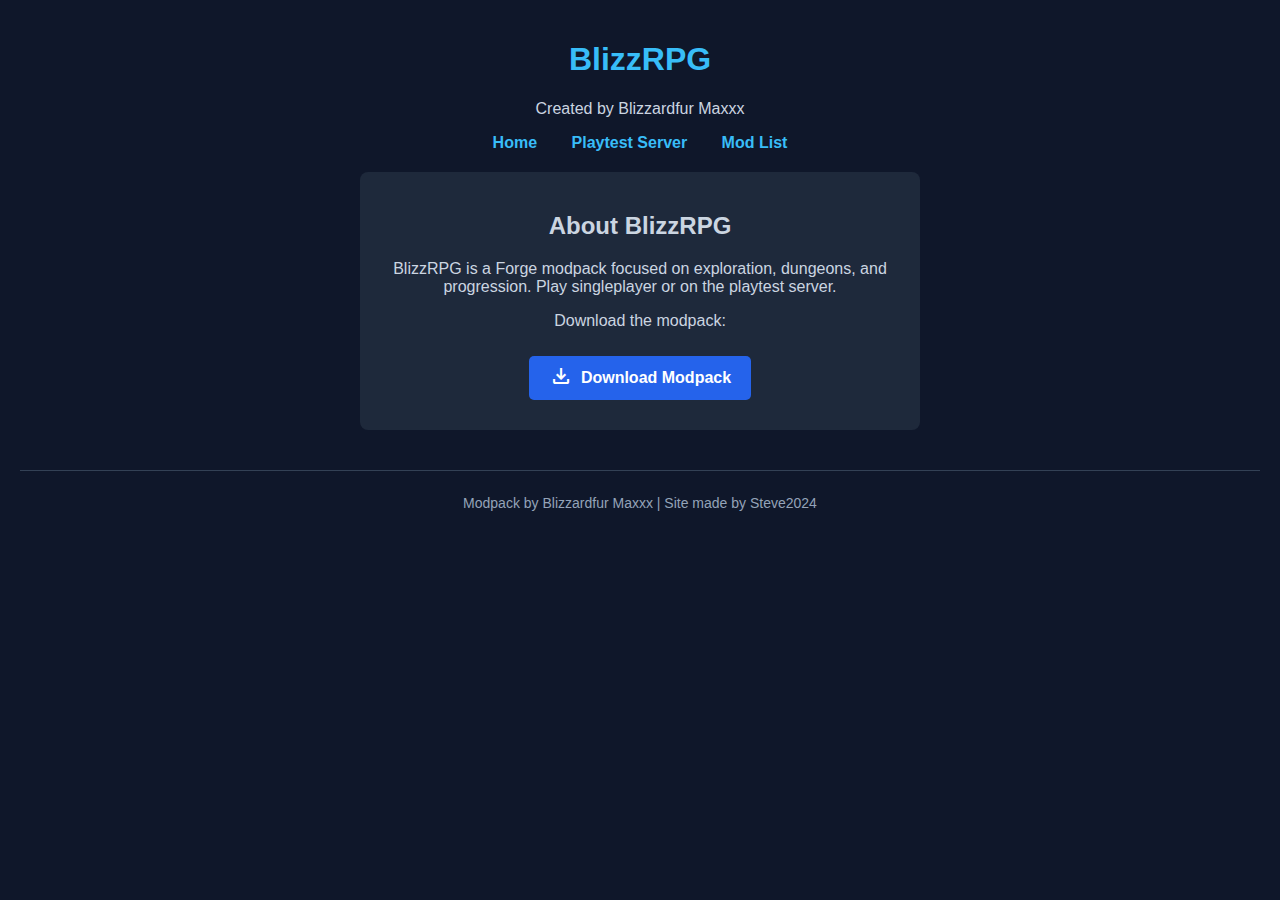
<file: index.html>
<!DOCTYPE html>
<html lang="en">
<head>
    <meta charset="UTF-8">
    <meta name="viewport" content="width=device-width, initial-scale=1.0">
    <title>BlizzRPG - Home</title>
    <link rel="stylesheet" href="style.css">
    <link rel="stylesheet" href="https://fonts.googleapis.com/css2?family=Material+Symbols+Outlined:wght@400&display=swap">
    <script>
    document.fonts.ready.then(() => {
        document.body.classList.add('fonts-loaded');
    });
</script>
</head>
<body>

    <h1>BlizzRPG</h1>
    <p>Created by Blizzardfur Maxxx</p>

    <div class="nav">
        <a href="index.html">Home</a>
        <a href="server.html">Playtest Server</a>
        <a href="mods.html">Mod List</a>
    </div>

    <div class="content">
        <h2>About BlizzRPG</h2>
        <p>BlizzRPG is a Forge modpack focused on exploration, dungeons, and progression. 
        Play singleplayer or on the playtest server.</p>

        <p>Download the modpack:</p>
        <a href="https://cdn.discordapp.com/attachments/1298814049236156487/1298814115644575836/BlizzRPG_playtest-3.mrpack?ex=67a9f927&is=67a8a7a7&hm=9b5468363342849b846c6dcabfde7a355915bd81ab7bca2bbec9036066aef3fd&" class="btn" download>
            <span class="material-symbols-outlined">download</span> Download Modpack
        </a>
    </div>

    <div class="footer">
        <p>Modpack by Blizzardfur Maxxx | Site made by Steve2024</p>
    </div>

</body>
</html>
</file>
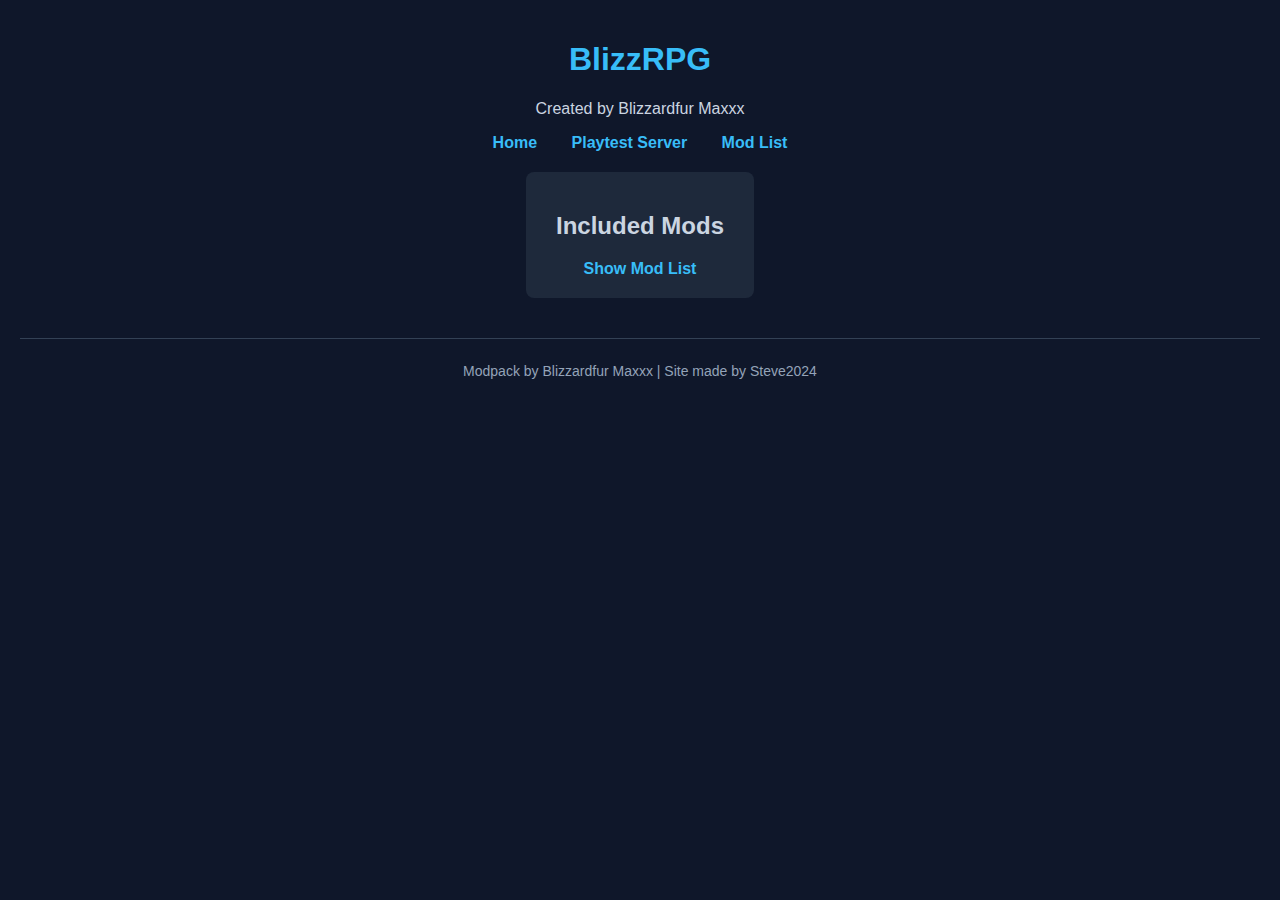
<file: mods.html>
<!DOCTYPE html>
<html lang="en">
<head>
    <meta charset="UTF-8">
    <meta name="viewport" content="width=device-width, initial-scale=1.0">
    <title>BlizzRPG - Mod List</title>
    <link rel="stylesheet" href="style.css">
    <script>
        function toggleModList() {
            let modList = document.getElementById("mod-list");
            modList.style.display = modList.style.display === "none" || modList.style.display === "" ? "block" : "none";
        }
    </script>
</head>
<body>

    <h1>BlizzRPG</h1>
    <p>Created by Blizzardfur Maxxx</p>

    <div class="nav">
        <a href="index.html">Home</a>
        <a href="server.html">Playtest Server</a>
        <a href="mods.html">Mod List</a>
    </div>

    <div class="content">
        <h2>Included Mods</h2>
        <span class="toggle-btn" onclick="toggleModList()">Show Mod List</span>
        
        <div id="mod-list" style="display: none; margin-top: 15px;">
            <table>
                <tr><td>Additional Structures</td></tr>
                <tr><td>Aerial Hell</td></tr>
                <tr><td>Aero Blender</td></tr>
                <tr><td>Aether</td></tr>
                <tr><td>Alex's Caves</td></tr>
                <tr><td>Alex's Mobs</td></tr>
                <tr><td>Ambient Sounds</td></tr>
                <tr><td>AppleSkin</td></tr>
                <tr><td>Aquamirae</td></tr>
                <tr><td>Architectury</td></tr>
                <tr><td>Atlantis</td></tr>
                <tr><td>Bad Optimizations</td></tr>
                <tr><td>Biomes O' Plenty</td></tr>
                <tr><td>Blue Skies</td></tr>
                <tr><td>Bygone Nether</td></tr>
                <tr><td>Caelus</td></tr>
                <tr><td>Call From The Depth</td></tr>
                <tr><td>Citadel</td></tr>
                <tr><td>Cloth Config</td></tr>
                <tr><td>Collective</td></tr>
                <tr><td>Corgilib</td></tr>
                <tr><td>CreativeCore</td></tr>
                <tr><td>Creeper Overhaul</td></tr>
                <tr><td>Curios</td></tr>
                <tr><td>Cut Through</td></tr>
                <tr><td>Default Skill Trees</td></tr>
                <tr><td>Dimensional Doors</td></tr>
                <tr><td>Distant Worlds Reborn</td></tr>
                <tr><td>Divine RPG</td></tr>
                <tr><td>Dungeons and Taverns</td></tr>
                <tr><td>Early Update Pale Garden</td></tr>
                <tr><td>Embeddium</td></tr>
                <tr><td>Enhanced Celestials</td></tr>
                <tr><td>Enhanced Visuals</td></tr>
                <tr><td>Entity Culling</td></tr>
                <tr><td>Eternal Tales</td></tr>
                <tr><td>Fastload Reforged</td></tr>
                <tr><td>Ferrite Core</td></tr>
                <tr><td>Formations</td></tr>
                <tr><td>Formations Nether</td></tr>
                <tr><td>FPS Reducer</td></tr>
                <tr><td>Friends and Foes</td></tr>
                <tr><td>Geckolib</td></tr>
                <tr><td>GlitchCore</td></tr>
                <tr><td>Gravestone</td></tr>
                <tr><td>Ice and Fire</td></tr>
                <tr><td>Immediately Fast</td></tr>
                <tr><td>Incendium</td></tr>
                <tr><td>Jade</td></tr>
                <tr><td>JEI (Just Enough Items)</td></tr>
                <tr><td>JITL</td></tr>
                <tr><td>JMI</td></tr>
                <tr><td>JourneyMap</td></tr>
                <tr><td>Lands of Icaria</td></tr>
                <tr><td>Lithostitched</td></tr>
                <tr><td>Lodestone</td></tr>
                <tr><td>Lost Cities</td></tr>
                <tr><td>MNS</td></tr>
                <tr><td>ModernFix</td></tr>
                <tr><td>More Mob Variants</td></tr>
                <tr><td>Multiverse</td></tr>
                <tr><td>Naturalist</td></tr>
                <tr><td>Necronomicon</td></tr>
                <tr><td>Nether Depths Upgrade</td></tr>
                <tr><td>No Chat Reports</td></tr>
                <tr><td>Nullscape</td></tr>
                <tr><td>Nyfsspiders</td></tr>
                <tr><td>Obscure API</td></tr>
                <tr><td>Oculus</td></tr>
                <tr><td>Packet Fixer</td></tr>
                <tr><td>Patchouli</td></tr>
                <tr><td>Polymorph</td></tr>
                <tr><td>Puffish Attributes</td></tr>
                <tr><td>Puffish Skills</td></tr>
                <tr><td>Puzzles Lib</td></tr>
                <tr><td>Quark</td></tr>
                <tr><td>Quark Oddities</td></tr>
                <tr><td>Radium</td></tr>
                <tr><td>Regions Unexplored</td></tr>
                <tr><td>Resourceful Config</td></tr>
                <tr><td>Resourceful Lib</td></tr>
                <tr><td>River Redux</td></tr>
                <tr><td>Rubidium Extra</td></tr>
                <tr><td>Saturated</td></tr>
                <tr><td>Shadowlands</td></tr>
                <tr><td>Simple Clouds</td></tr>
                <tr><td>Sound Physics Remastered</td></tr>
                <tr><td>Structure Gel</td></tr>
                <tr><td>Tectonic</td></tr>
                <tr><td>TerraBlender</td></tr>
                <tr><td>Terralith</td></tr>
                <tr><td>Terramity</td></tr>
                <tr><td>TFD</td></tr>
                <tr><td>Traveler's Titles</td></tr>
                <tr><td>Trials</td></tr>
                <tr><td>Valoria</td></tr>
                <tr><td>Villager Names</td></tr>
                <tr><td>Simple Voice Chat</td></tr>
                <tr><td>Waystones</td></tr>
                <tr><td>Yung's API</td></tr>
                <tr><td>Yung's Better Desert Temples</td></tr>
                <tr><td>Yung's Better Dungeons</td></tr>
                <tr><td>Yung's Better End Islands</td></tr>
                <tr><td>Yung's Better Jungle Temples</td></tr>
                <tr><td>Yung's Better Mineshafts</td></tr>
                <tr><td>Yung's Better Nether Fortresses</td></tr>
                <tr><td>Yung's Better Ocean Monuments</td></tr>
                <tr><td>Yung's Better Strongholds</td></tr>
                <tr><td>Yung's Better Witch Huts</td></tr>
                <tr><td>Yung's Bridges</td></tr>
                <tr><td>Yung's Cave Biomes</td></tr>
                <tr><td>Yung's Extras</td></tr>
                <tr><td>Yung's Menu Tweaks</td></tr>
                <tr><td>Zeta</td></tr>
            </table>
        </div>
    </div>

    <div class="footer">
        <p>Modpack by Blizzardfur Maxxx | Site made by Steve2024</p>
    </div>

</body>
</html>
</file>
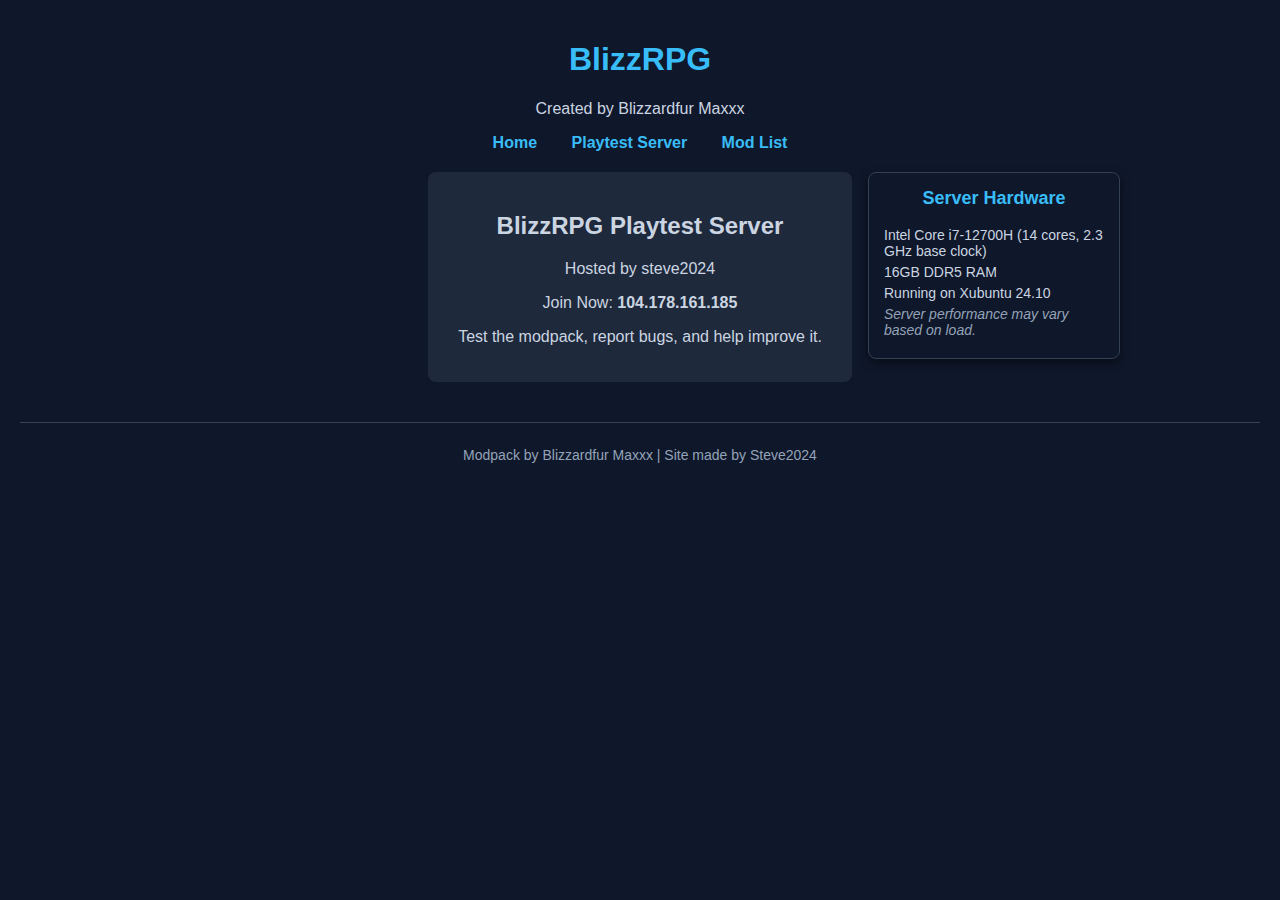
<file: server.html>
<!DOCTYPE html>
<html lang="en">
<head>
    <meta charset="UTF-8">
    <meta name="viewport" content="width=device-width, initial-scale=1.0">
    <title>BlizzRPG - Playtest Server</title>
    <link rel="stylesheet" href="style.css">
</head>
<body>

    <h1>BlizzRPG</h1>
    <p>Created by Blizzardfur Maxxx</p>

    <div class="nav">
        <a href="index.html">Home</a>
        <a href="server.html">Playtest Server</a>
        <a href="mods.html">Mod List</a>
    </div>

<div class="content-wrapper">
    <div class="content">
        <h2>BlizzRPG Playtest Server</h2>
        <p>Hosted by steve2024</p>
        <p>Join Now: <strong>104.178.161.185</strong></p>
        <p>Test the modpack, report bugs, and help improve it.</p>
    </div>

    <div class="server-hardware">
        <h3>Server Hardware</h3>
        <p>Intel Core i7-12700H (14 cores, 2.3 GHz base clock)</p>
        <p>16GB DDR5 RAM</p>
        <p>Running on Xubuntu 24.10</p>
        <p>Server performance may vary based on load.</p>
    </div>
</div>


    <div class="footer">
        <p>Modpack by Blizzardfur Maxxx | Site made by Steve2024</p>
    </div>

</body>
</html>
</file>
<file: style.css>
body {
    font-family: Arial, sans-serif;
    background-color: #0f172a;
    color: #cbd5e1;
    text-align: center;
    margin: 0;
    padding: 20px;
}
h1 {
    color: #38bdf8;
}
.nav {
    margin-bottom: 20px;
}
.nav a {
    margin: 0 15px;
    color: #38bdf8;
    text-decoration: none;
    font-weight: bold;
}
.nav a:hover {
    text-decoration: underline;
}
.content {
    max-width: 800px;
    margin: auto;
    padding: 20px;
    background: #1e293b;
    border-radius: 8px;
}
.btn {
    display: inline-flex;
    align-items: center;
    padding: 10px 20px;
    margin: 10px;
    color: #fff;
    background-color: #2563eb;
    text-decoration: none;
    font-weight: bold;
    border-radius: 5px;
}
.btn:hover {
    background-color: #1d4ed8;
}
.icon {
    margin-right: 8px;
    width: 20px;
    height: 20px;
}
.toggle-btn {
    cursor: pointer;
    color: #38bdf8;
    font-weight: bold;
    display: block;
    margin-top: 10px;
}
.footer {
    margin-top: 40px;
    padding: 10px;
    border-top: 1px solid #334155;
    font-size: 14px;
    color: #94a3b8;
}
table {
    width: 100%;
    max-width: 600px;
    margin: auto;
    border-collapse: collapse;
    background: #1e293b;
    border-radius: 8px;
}
th, td {
    padding: 10px;
    border-bottom: 1px solid #334155;
    text-align: left;
}
th {
    background: #2563eb;
    color: white;
    font-weight: bold;
}
.content-wrapper {
    display: flex;
    justify-content: center;
    align-items: flex-start;
    position: relative;
    max-width: 600px;
    margin: auto;
}
.content {
    width: fit-content;
    max-width: 500px;
    padding: 20px 30px;
    background: #1e293b;
    border-radius: 8px;
    text-align: center;
    margin: auto;
}
.server-hardware {
    position: absolute;
    right: -180px;
    top: 0;
    width: 220px;
    padding: 15px;
    background-color: #0f172a;
    border: 1px solid #334155;
    border-radius: 8px;
    text-align: left;
    color: #cbd5e1;
    box-shadow: 0 4px 10px rgba(0, 0, 0, 0.5);
    font-size: 14px;
}
.server-hardware h3 {
    margin-top: 0;
    color: #38bdf8;
    font-size: 18px;
    text-align: center;
}
.server-hardware p {
    margin: 5px 0;
    font-size: 14px;
}
.server-hardware p:last-child {
    font-style: italic;
    color: #94a3b8;
}
.material-symbols-outlined {
    visibility: hidden;
    margin-right: 8px;
    position: relative;
    top: -2px;
    font-size: 0;
}
.fonts-loaded .material-symbols-outlined {
    visibility: visible;
    font-size: 24px;
}
</file>
